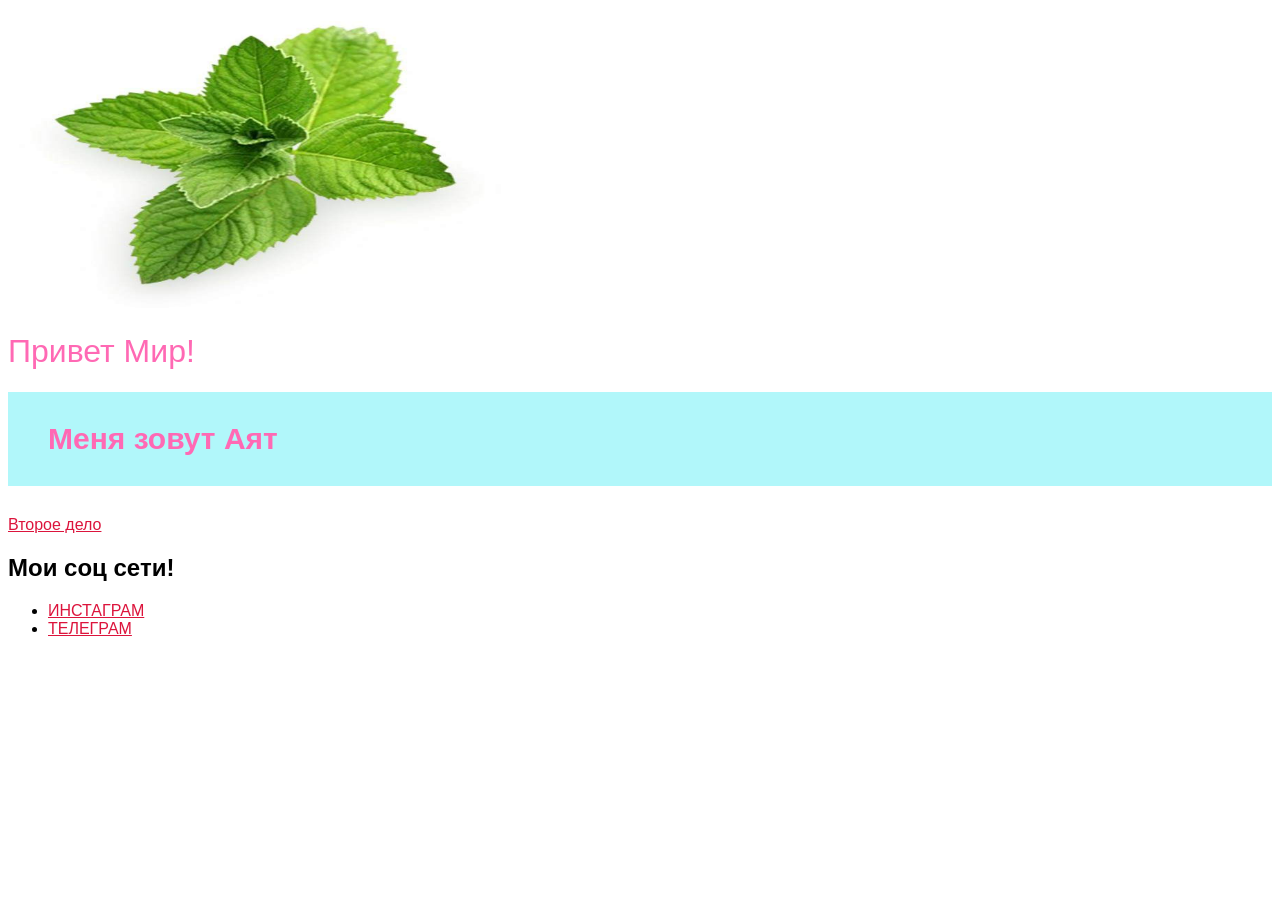
<file: index.html>
<!DOCTYPE html>
<html lang="en">
<head>
    <meta charset="UTF-8">
    <meta name="viewport" content="width=device-width, initial-scale=1.0">
    <title>Моя 2 работа</title>
</head>
<link rel="stylesheet" href="style.css">
<body>
    <img src="./мято.jpg">
    <h1>Привет Мир!</h1>
    <p>Меня зовут Аят</p>
    <a href="./next.html"
    target="_blank">Второе дело</a>
    <h2>Мои соц сети!</h2>
    <ul>
        <li>
            <a href="https://www.instagram.com/usaylvmi/">ИНСТАГРАМ</a>
        </li>
        <li>
            <a href="https://t.me/guts_mind">ТЕЛЕГРАМ</a></li>
    </ul>
</body>
</html>
</file>
<file: style.css>
body 
{
    font-family: Arial, Helvetica, sans-serif;
}
h1 {
    font-size: 55px;
    color: hotpink;
    font-weight: lighter;
    font-size: 2em;
}

p
 {
    font-weight: bolder;
    color: hotpink;
    font-size: 30px;
    margin-bottom: 30px;
    margin-top: 20px;
    background-color: rgb(177, 247, 250);
    padding-top: 30px;
    padding-bottom: 30px;
    padding-left: 40px;
}

a {
    color: crimson;
}

img {
    height: 300px;
    width: 100%;
    max-width: 500px; 
}
</file>
